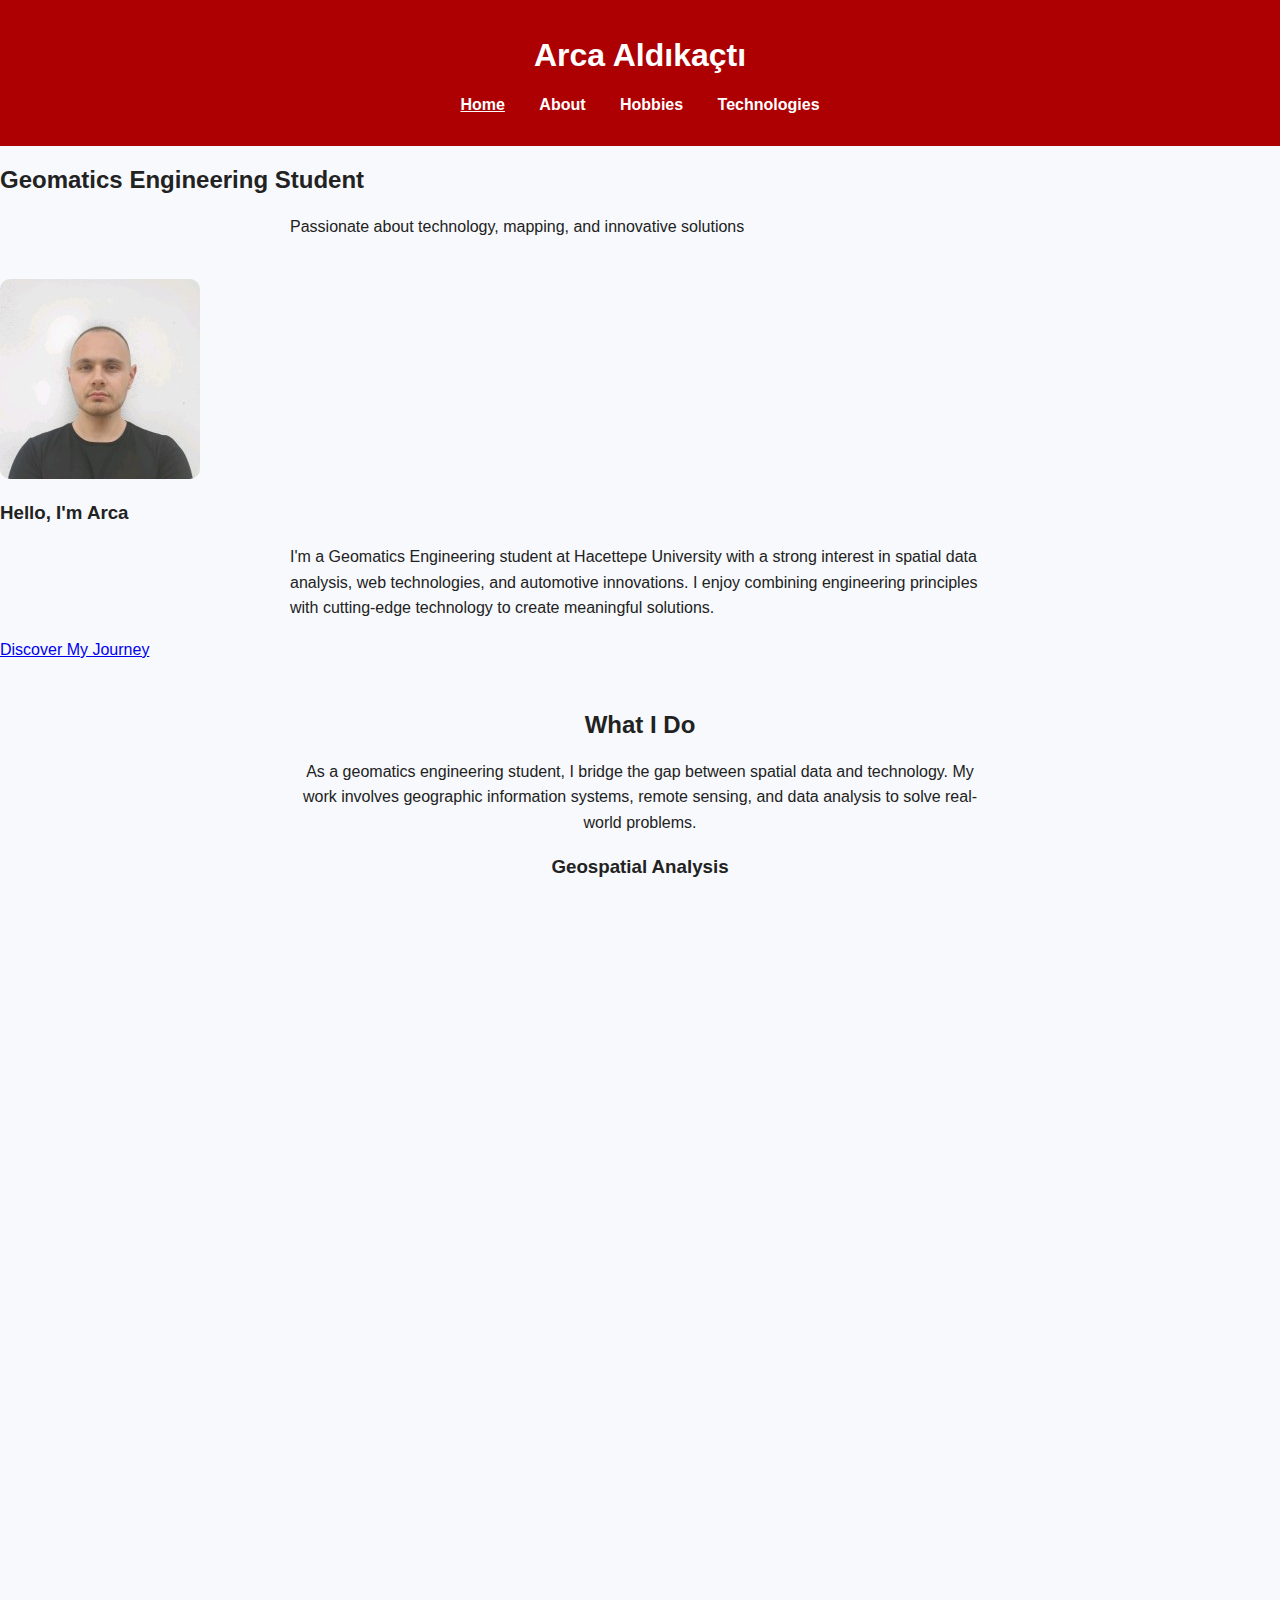
<file: index.html>
<!DOCTYPE html>
<html lang="en">
<head>
  <meta charset="UTF-8" />
  <meta name="viewport" content="width=device-width, initial-scale=1.0" />
  <title>Arca Aldıkaçtı | Geomatics Engineering Student</title>
  <link rel="stylesheet" href="style.css" />
  <script src="script.js" defer></script>
</head>
<body>
  <header>
    <div class="header-container">
      <h1>Arca Aldıkaçtı</h1>
      <nav>
        <ul>
          <li><a href="index.html" class="active">Home</a></li>
          <li><a href="about.html">About</a></li>
          <li><a href="hobbies.html">Hobbies</a></li>
          <li><a href="technologies.html">Technologies</a></li>
        </ul>
      </nav>
    </div>
  </header>

  <section class="hero">
    <div class="hero-content">
      <h2>Geomatics Engineering Student</h2>
      <p>Passionate about technology, mapping, and innovative solutions</p>
      
      <div class="profile-container">
        <img src="Arca Linkedin foto.jpg" alt="Arca Aldıkaçtı" class="profile-img">
        
        <div class="hero-text">
          <h3>Hello, I'm Arca</h3>
          <p>I'm a Geomatics Engineering student at Hacettepe University with a strong interest in spatial data analysis, web technologies, and automotive innovations. I enjoy combining engineering principles with cutting-edge technology to create meaningful solutions.</p>
          <a href="about.html" class="cta-button">Discover My Journey</a>
        </div>
      </div>
    </div>
  </section>

  <main>
    <section>
      <h2>What I Do</h2>
      <p>As a geomatics engineering student, I bridge the gap between spatial data and technology. My work involves geographic information systems, remote sensing, and data analysis to solve real-world problems.</p>
      
      <div class="features-grid">
        <div class="feature-card">
          <h3>Geospatial Analysis</h3>
          <p>Transforming spatial data into actionable insights using advanced GIS tools and methodologies.</p>
        </div>
        
        <div class="feature-card">
          <h3>Web Development</h3>
          <p>Creating interactive web applications that visualize and analyze geographic information.</p>
        </div>
        
        <div class="feature-card">
          <h3>Data Visualization</h3>
          <p>Designing clear and compelling visual representations of complex spatial datasets.</p>
        </div>
        
        <div class="feature-card">
          <h3>Technology Integration</h3>
          <p>Combining traditional geomatics with modern technologies for innovative solutions.</p>
        </div>
      </div>
    </section>

    <section>
      <h2>My Focus Areas</h2>
      <p>I'm particularly interested in the intersection of geomatics with emerging technologies. My current focus includes:</p>
      
      <div class="features-grid">
        <div class="feature-card">
          <h3>Smart Cities</h3>
          <p>Using spatial data to optimize urban planning and create more efficient, sustainable cities.</p>
        </div>
        
        <div class="feature-card">
          <h3>Autonomous Vehicles</h3>
          <p>Developing precise mapping solutions to support the future of transportation.</p>
        </div>
        
        <div class="feature-card">
          <h3>Environmental Monitoring</h3>
          <p>Applying remote sensing techniques to track and analyze environmental changes.</p>
        </div>
      </div>
      
      <a href="technologies.html" class="cta-button" style="display: inline-block; margin-top: 2rem;">Explore Technologies I Use</a>
    </section>
  </main>

  <footer>
    <p>&copy; 2025 Arca Aldıkaçtı. All rights reserved.</p>
  </footer>
</body>
</html>
</file>
<file: style.css>
body {
  font-family: Arial, sans-serif;
  margin: 0;
  background-color: #f7f9fc;
  color: #222;
}

header {
  background-color: #ad0003;
  color: white;
  padding: 1rem;
  text-align: center;
}

nav ul {
  list-style: none;
  padding: 0;
}

nav li {
  display: inline-block;
  margin: 0 15px;
}

nav a {
  color: white;
  text-decoration: none;
  font-weight: bold;
}

nav a:hover, nav a.active {
  text-decoration: underline;
}

main {
  padding: 2rem;
  text-align: center;
}

img.main-img, img.profile-img {
  max-width: 60%;
  height: auto;
  border-radius: 10px;
  margin-top: 20px;
}

p {
  max-width: 700px;
  margin: 20px auto;
  line-height: 1.6;
}
</file>
